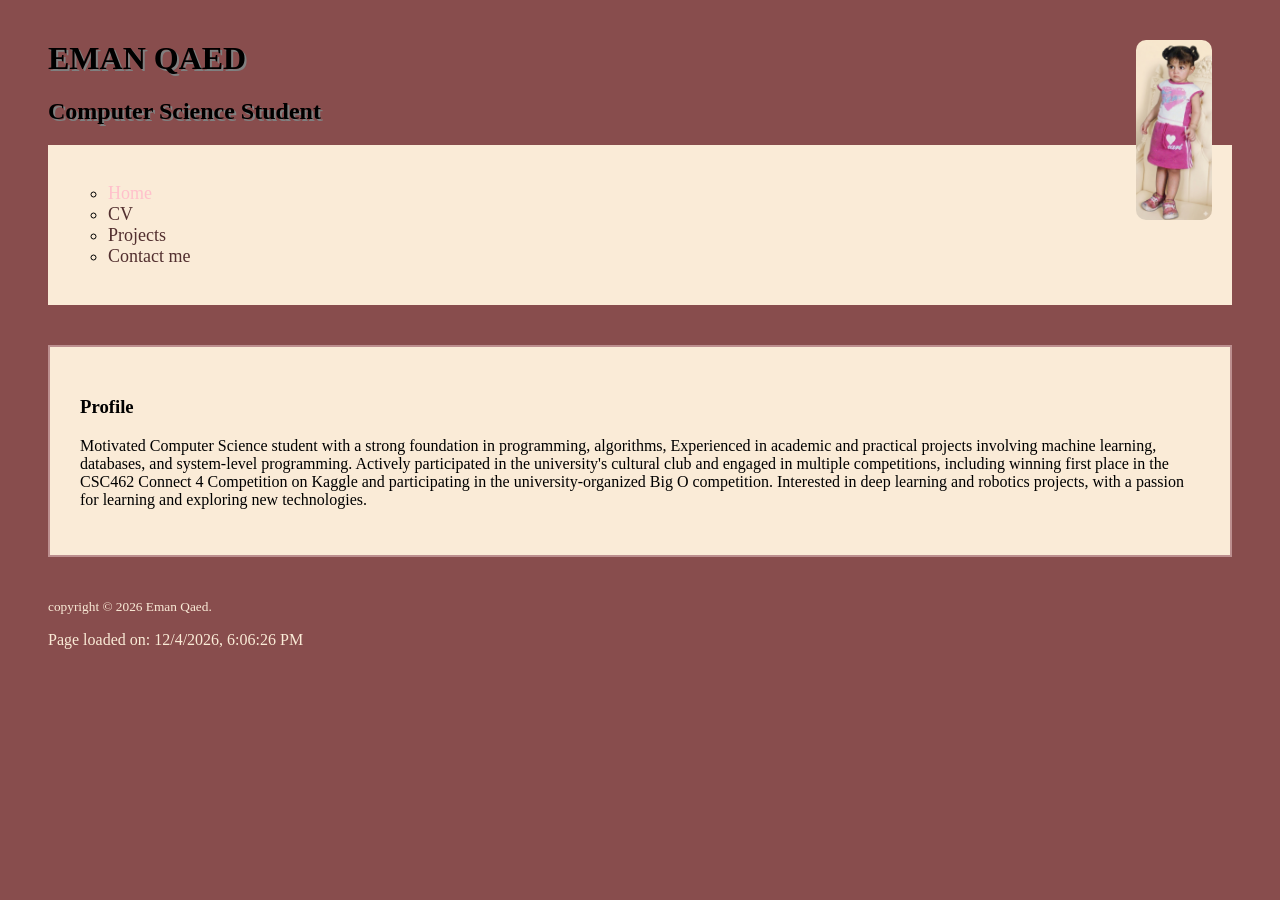
<file: index.html>
<!DOCTYPE html>
<html>

  <head>
    <title>Home</title>
    <link rel="stylesheet" href="style.css">
  </head>
 
  <body id="homebody">
    <header>
      <img src="me.png" alt="a picture of eman when she was a child" id="emanImg">
      <h1 >eman qaed</h1>
      <h2>computer science student</h2>
      <nav role="navigation" >
        <ul>
          <li> <a href="index.html" class="inside">Home</a></li>
          <li> <a href="cv.html">CV</a></li>
          <li> <a href="projects.html">Projects</a></li>
          <li> <a href="contact.html">Contact me</a></li>
        </ul>
      </nav>
    </header>
    
    <main id="mainHome">
      <h3>Profile</h3>
      <p>Motivated Computer Science student with a strong foundation in programming, algorithms, Experienced in academic and practical projects involving machine learning, databases, and system-level programming.
         Actively participated in the university's cultural club and engaged in multiple competitions, including winning first place in the CSC462 Connect 4 Competition on Kaggle and participating in the university-organized Big O competition.
         Interested in deep learning and robotics projects, with a passion for learning and exploring new technologies.
      </p>
    </main>
    

    <footer id="footer" style="margin: 2.5rem;">
      <p><small>copyright &copy;  2026  Eman Qaed.</small></p>
    </footer>

    <script src="script.js"></script>
  
  </body>

  

</html>
</file>
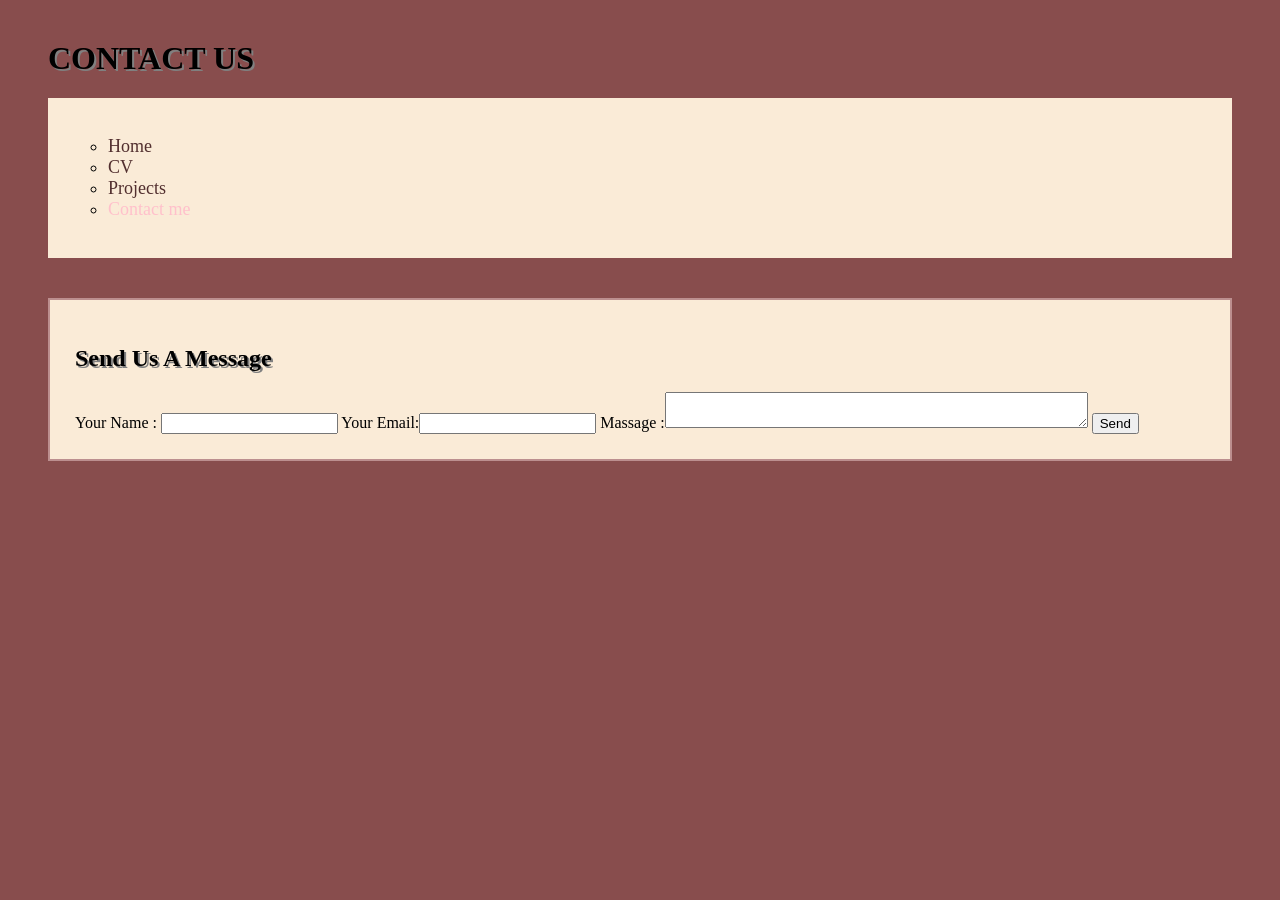
<file: contact.html>
<!DOCTYPE html>
<html>
  <head>
    <title>Contact me</title>
    <link rel="stylesheet" href="style.css">
  </head>


  <body>
    <header>
      <h1>Contact us</h1>
      <nav role="navigation">
        <ul>
          <li> <a href="index.html" >Home</a></li>
          <li> <a  href="cv.html">CV</a></li>
          <li> <a href="projects.html">Projects</a></li>
          <li> <a href="contact.html" class="inside">Contact me</a></li>
        </ul>
      </nav>

    </header>
    
    <main id="mainContact">
      <h2>Send us a Message </h2>
      <form action="thanks.html" id="contactForm">
        <label>Your Name : <input type="text" id="name"></label>
        <label>Your Email:<input type="email" id="email"></label>
        <label>Massage   :<textarea rows="=6" cols="50" id="massg"></textarea></label>
        <button type="submit">Send</button>
      </form>
    </main>
   <!-- <script src="script.js"></script> -->
  </body>
</html>
</file>
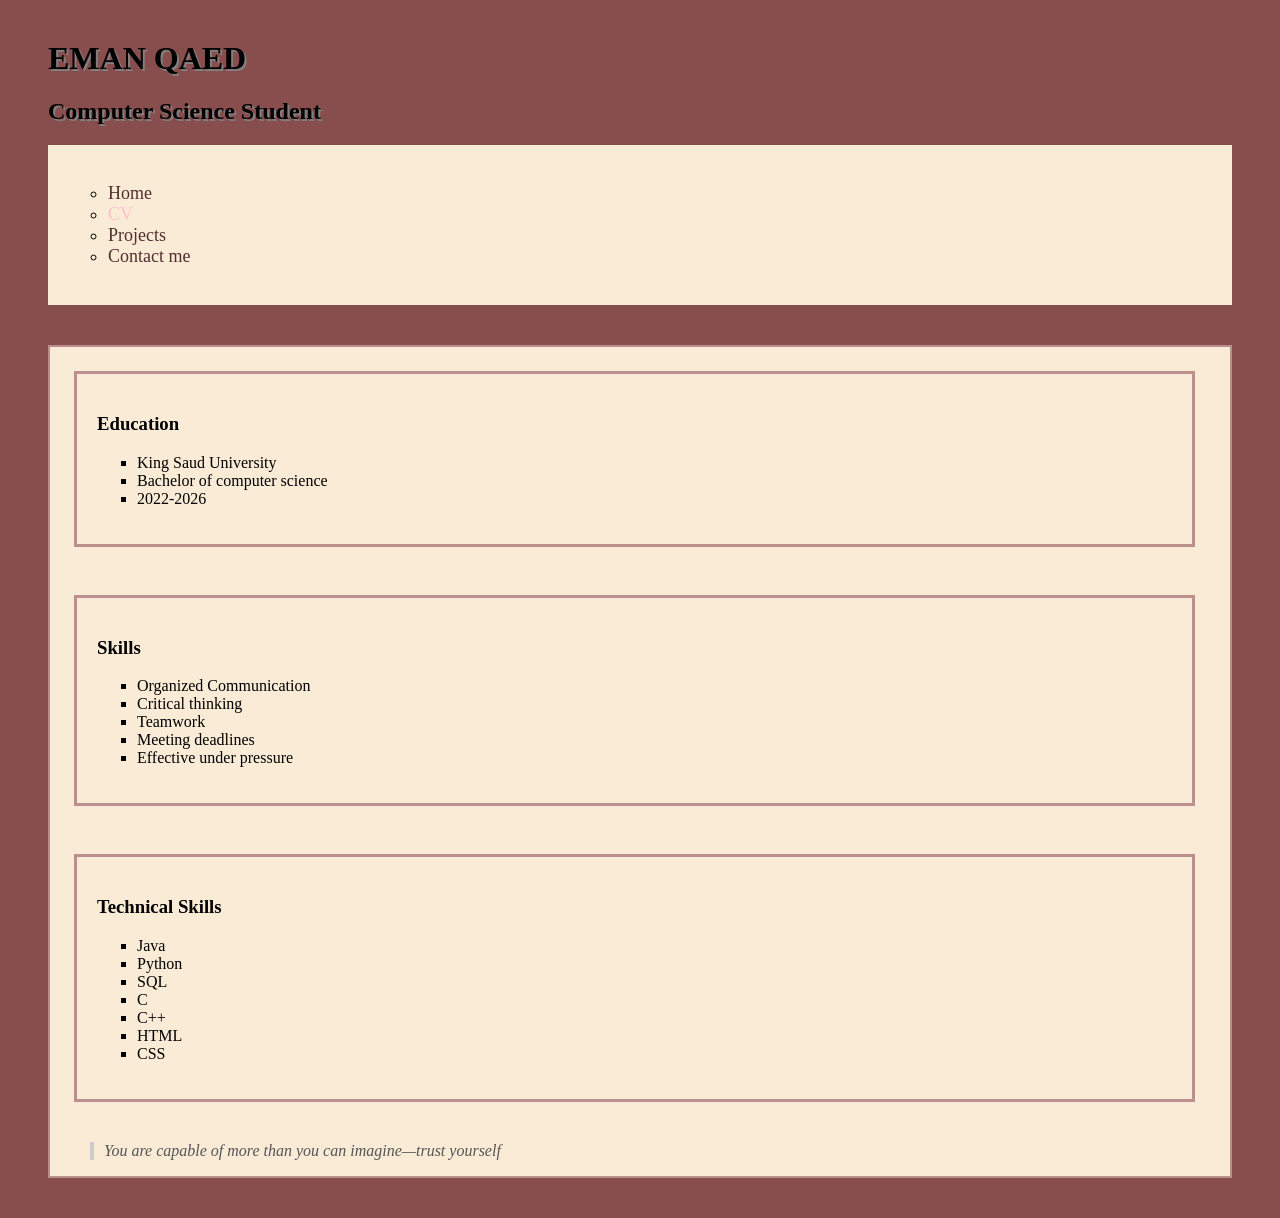
<file: cv.html>
<!DOCTYPE html>
<html>
  <head>
    <title>CV</title>
    <link rel="stylesheet" href="style.css">
  </head>


  <body>
    <header>
      <div>
        <h1>EMAN QAED</h1>
        <h2>Computer Science Student</h2>
      </div>
      <nav role="navigation">
        <ul>
          <li> <a href="index.html" >Home</a></li>
          <li> <a href="cv.html" class="inside">CV</a></li>
          <li> <a href="projects.html">Projects</a></li>
          <li> <a href="contact.html">Contact me</a></li>
        </ul>
      </nav>
    </header>
    
    <main>
      <article>
        <section>
          <h3>Education</h3>
          <ol>
            <li>King Saud University</li>
            <li>Bachelor of computer science</li>
            <li>2022-2026</li>
          </ol>
        </section>
      </article>

      <article>
        <section>
          <h3>Skills</h3>
          <ol>
            <li>Organized Communication</li>
            <li>Critical thinking</li>
            <li>Teamwork</li>
            <li>Meeting deadlines</li>
            <li>Effective under pressure</li>
          </ol>
        </section>
        
      </article>

      <article>
        <section >
          <h3>Technical Skills</h3>
          <ol>
            <li>Java</li>
            <li>Python</li>
            <li>SQL</li>
            <li>C</li>
            <li>C++</li>
            <li>HTML</li>
            <li>CSS</li>
          </ol>
        </section>
      </article>     
      
    
      <blockquote id="quote">You are capable of more than you can imagine—trust yourself</blockquote>
  
    </main>

    <script src="script.js"></script>
  </body>
</html>
</file>
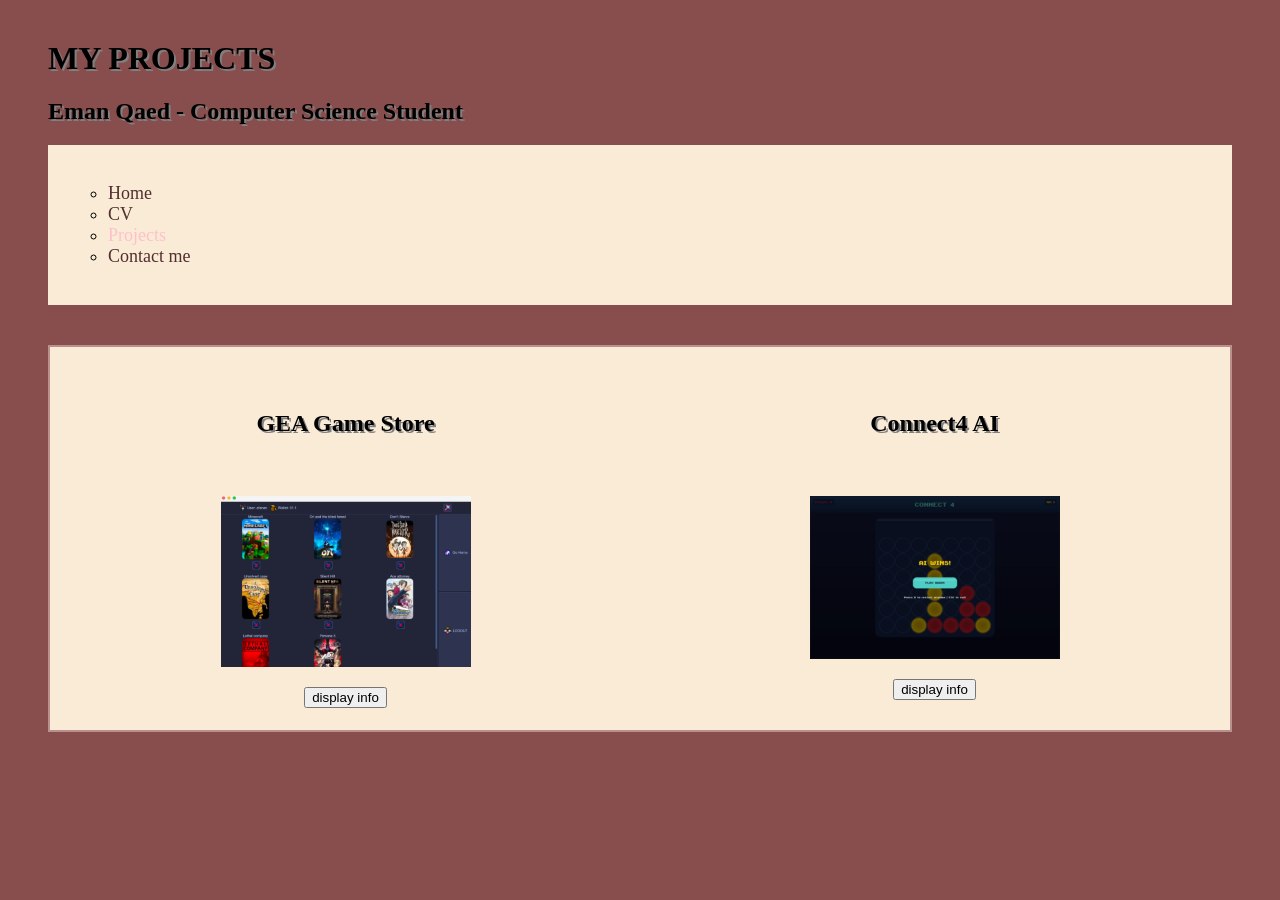
<file: projects.html>
<!DOCTYPE html>
<html>
  <head>
    <title>Projects</title>
    <link rel="stylesheet" href="style.css">
     
    
  </head>
  <body>
    <header>
      <h1> My Projects</h1>
      <h2>Eman Qaed - Computer Science Student </h2>
      <nav role="navigation">
        <ul>
          <li> <a href="index.html" >Home</a></li>
          <li> <a  href="cv.html">CV</a></li>
          <li> <a href="projects.html" class="inside">Projects</a></li>
          <li> <a href="contact.html">Contact me</a></li>
        </ul>
      </nav>

    </header>
    
    <main>

     <table> <!-- to display projects I used table insted of articles for a better view-->
      <tr>
        <th><h2>GEA Game Store</h2></th>
        <th><h2>Connect4 AI</h2></th>
      </tr>

      <tr>
        <td>
          <figure>  
            <img src="GEA.png" alt="a screanshot of GEA home page" class="projectImg">
            <figcaption><p id="info1">An online game store with a nice GUI, enabling users
              to create accounts, buy, delete, and send -gift to a friend user- games.<br> publish date <time datetime="2024-11">November 2024</time><br>to project <a href="https://github.com/emanameen9982773/Game-Store-project-GUI.git">GitHub Repository</a></p>
            </figcaption>
          </figure>
          <button id="displayInfoButton1">display info</button>
        </td>


        <td>
          <figure>
            <img src="connect4.png" alt="screanshot of AI playing against human" class="projectImg">
            <figcaption><p id="info2">An AI model trained to play and win the game Connect 4, integrated into an
             interactive and user-friendly GUI, enabling human–AI interaction.<br> publish date <time datetime="2025-12">December 2025</time><br>go to project <a href="https://github.com/emanameen9982773/Connect4AI.git">GitHub Repository</a></p>
            </figcaption>
          </figure>
          <button id="displayInfoButton2">display info</button>
       </td>
      </tr>
     </table>
    </main>
    <script src="script.js"></script>
  </body>
</html>
</file>
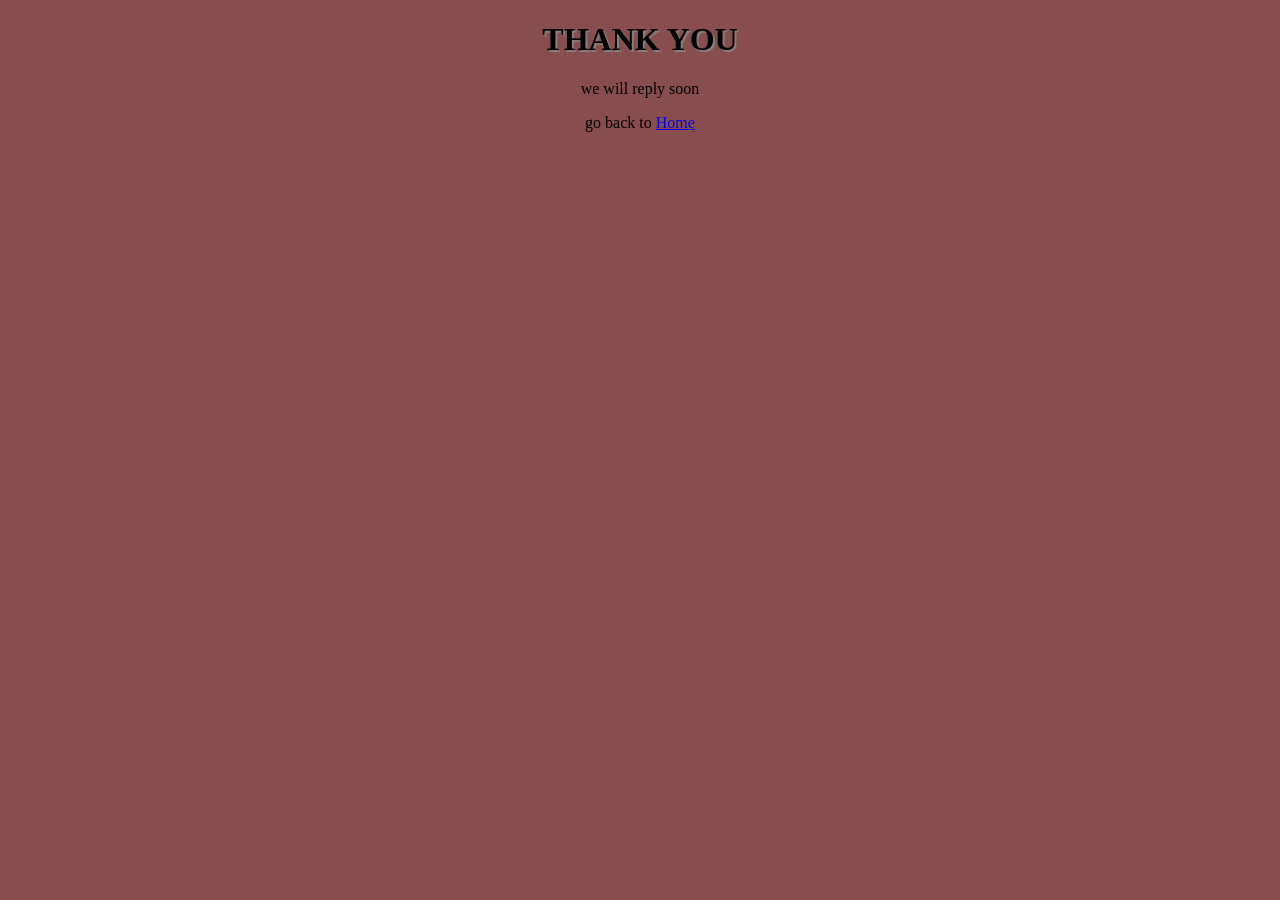
<file: thanks.html>
<!DOCTYPE html>
<html>

  <head>
    <title>THANKS</title>
    <link rel="stylesheet" href="style.css">
  </head>

  <body>
    <h1 class="thanksPage">THANK YOU</h1>
    <p class="thanksPage">we will reply soon</p>
    <p class="thanksPage">go back to <a href="index.html">Home</a></p>
  </body>
</html>
</file>
<file: style.css>
body {background-color: rgb(136, 77, 77);}

header {margin: 40px;}

h1, h2 {font-family: Georgia, 'Times New Roman', Times, serif; text-shadow: 2px 2px gray;}

h1 {text-transform: uppercase;}
h2 {text-transform: capitalize;}

nav{
    background-color: antiquewhite;
    padding:20px;
}

nav a {
    text-decoration:none;
    color: #522f2f;
}

ul{
    font-size: large; 
    list-style:circle;
    list-style-position: outside;
}

a.inside {color: pink;}   /*Class selector*/

main {
    background-color: antiquewhite;
    border: 2px solid rosybrown;
    margin: 2.5rem;
}

p{font-weight: 300;}

#mainContact { padding: 25px;}



/*index.html styling*/

#mainHome {padding: 30px;}

footer{ color: antiquewhite; }

#emanImg { 
    float: right; 
    max-height: 11.25rem; 
    border-radius: 10px; 
    margin-right: 1.25rem;
}


/*project.html styling*/

table {
    margin-top: 2.5rem;
    width: 100%;
}

td {
    text-align: center;
    padding: 1.25rem;
    vertical-align: top;
}

.projectImg {
    max-width: 100%;   /* never exceed container width */
    height: auto;      /* keep aspect ratio */
    object-fit: contain; /* prevents cropping */
}

#info1, #info2 {display: none;}

/*cv.html styling*/

article{padding: 1.5rem;}

section{
    border: 3px solid rosybrown;
    width: 95%;
    height:inherit;
    padding:1.25rem;
 }

ol {list-style-type: square;}

blockquote {
    border-left: 4px solid #ccc;
    padding-left: 10px;
    color: #555;
    font-style: italic;
}



/*thanks.html styling*/

.thanksPage {text-align: center;}
</file>
